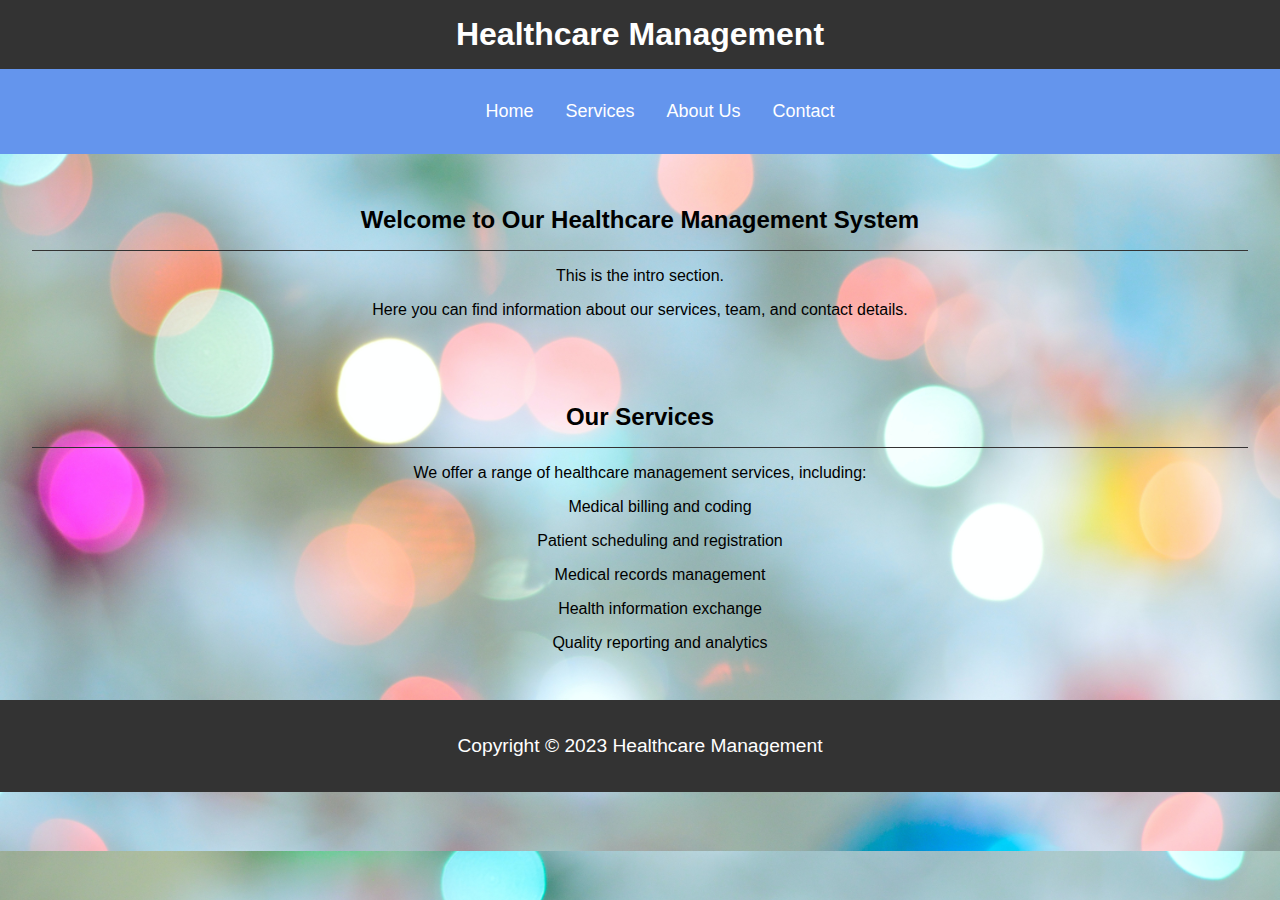
<file: index.html>
<!DOCTYPE html>
<html>
<head>
    <link rel="stylesheet" type="text/css" href="styles.css">
</head>
<body>
    <header>
        <h1>Healthcare Management</h1>
    </header>
    <main>
        <nav>
            <ul>
              <li><a href="index.html">Home</a></li>
              <li><a href="services.html">Services</a></li>
              <li><a href="about.html">About Us</a></li>
              <li><a href="contact.html">Contact</a></li>
            </ul>
          </nav>
        <section id="intro">
            <h2>Welcome to Our Healthcare Management System</h2>
            <p>This is the intro section.</p>
			<p>Here you can find information about our services, team, and contact details.</p>
        </section>
        <section id="services">
			<h2>Our Services</h2>
			<p>We offer a range of healthcare management services, including:</p>
			<ul>
				<p>Medical billing and coding</p>
			    <p>Patient scheduling and registration</p>
				<p>Medical records management</p>
				<p>Health information exchange</p>
				<p>Quality reporting and analytics</p>
			</ul>
		</section>
    </main>
    <footer>
        <p>Copyright © 2023 Healthcare Management</p>
    </footer>
</body>
</html>
</file>
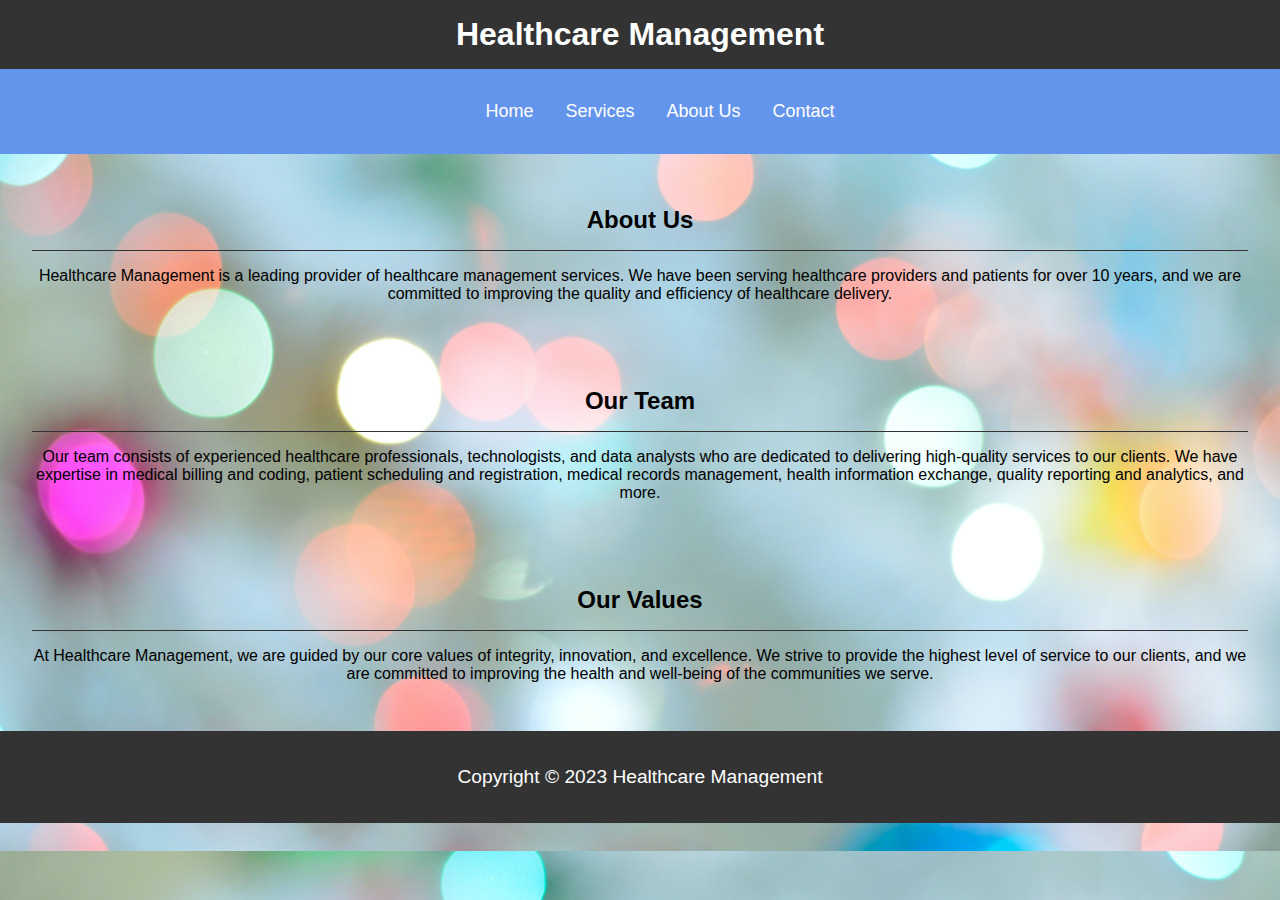
<file: about.html>
<!DOCTYPE html>
<html>
<head>
	<title>Healthcare Management - About</title>
	<link rel="stylesheet" type="text/css" href="styles.css">
</head>
<body>
	<header>
		<h1>Healthcare Management</h1>
	</header>
	<main>
        <nav>
            <ul>
              <li><a href="index.html">Home</a></li>
              <li><a href="services.html">Services</a></li>
              <li><a href="about.html">About Us</a></li>
              <li><a href="contact.html">Contact</a></li>
            </ul>
        </nav>
		<section id="about-us">
			<h2>About Us</h2>
			<p>Healthcare Management is a leading provider of healthcare management services. We have been serving healthcare providers and patients for over 10 years, and we are committed to improving the quality and efficiency of healthcare delivery.</p>
		</section>
		<section id="our-team">
			<h2>Our Team</h2>
			<p>Our team consists of experienced healthcare professionals, technologists, and data analysts who are dedicated to delivering high-quality services to our clients. We have expertise in medical billing and coding, patient scheduling and registration, medical records management, health information exchange, quality reporting and analytics, and more.</p>
		</section>
		<section id="our-values">
			<h2>Our Values</h2>
			<p>At Healthcare Management, we are guided by our core values of integrity, innovation, and excellence. We strive to provide the highest level of service to our clients, and we are committed to improving the health and well-being of the communities we serve.</p>
		</section>
	</main>
	<footer>
		<p>Copyright © 2023 Healthcare Management</p>
	</footer>
</body>
</html>
</file>
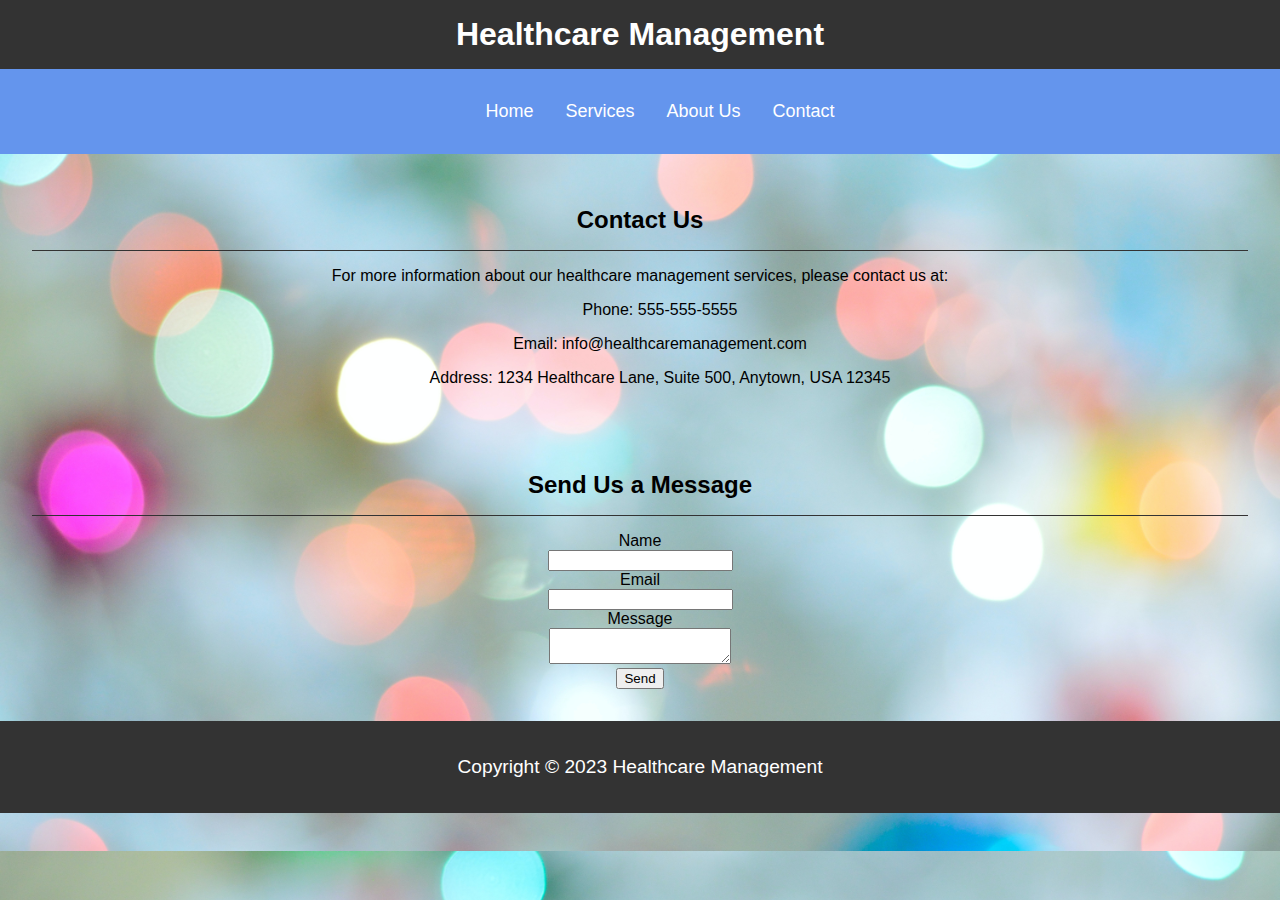
<file: contact.html>
<!DOCTYPE html>
<html>
<head>
	<title>Healthcare Management - Contact</title>
	<link rel="stylesheet" type="text/css" href="styles.css">
</head>
<body>
	<header>
		<h1>Healthcare Management</h1>
	</header>
	<main>
        <nav>
            <ul>
              <li><a href="index.html">Home</a></li>
              <li><a href="services.html">Services</a></li>
              <li><a href="about.html">About Us</a></li>
              <li><a href="contact.html">Contact</a></li>
            </ul>
        </nav>
		<section id="contact-info">
			<h2>Contact Us</h2>
			<p>For more information about our healthcare management services, please contact us at:</p>
			<ul>
				<p>Phone: 555-555-5555</p>
				<p>Email: info@healthcaremanagement.com</p>
				<p>Address: 1234 Healthcare Lane, Suite 500, Anytown, USA 12345</p>
			</ul>
		</section>
		<section id="contact-form">
			<h2>Send Us a Message</h2>
			<form action="https://formspree.io/f/your-form-email" method="POST">
				<label for="name">Name</label><br>
				<input type="text" id="name" name="name" required><br>
				<label for="email">Email</label><br>
				<input type="email" id="email" name="email" required><br>
				<label for="message">Message</label><br>
				<textarea id="message" name="message" required></textarea><br>
				<input type="submit" value="Send">
			</form>
		</section>
	</main>
	<footer>
		<p>Copyright © 2023 Healthcare Management</p>
	</footer>
</body>
</html>
</file>
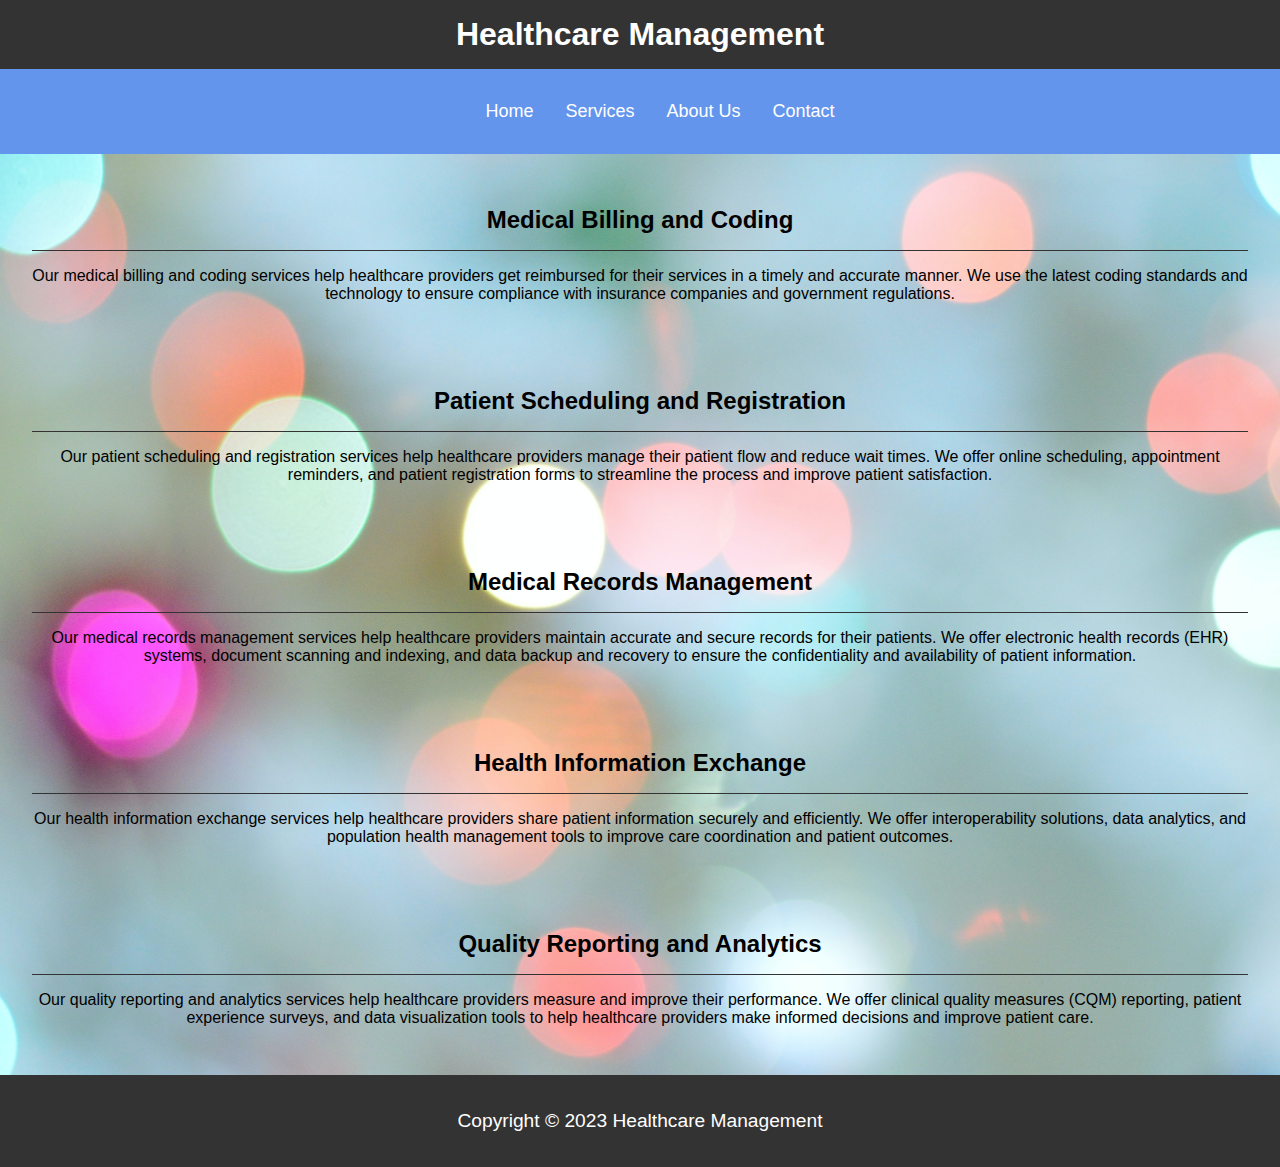
<file: services.html>
<!DOCTYPE html>
<html>
<head>
	<title>Healthcare Management - Services</title>
	<link rel="stylesheet" type="text/css" href="styles.css">
</head>
<body>
	<header>
		<h1>Healthcare Management</h1>
	</header>
	<main>
        <nav>
            <ul>
              <li><a href="index.html">Home</a></li>
              <li><a href="services.html">Services</a></li>
              <li><a href="about.html">About Us</a></li>
              <li><a href="contact.html">Contact</a></li>
            </ul>
        </nav>
		<section id="medical-billing">
			<h2>Medical Billing and Coding</h2>
			<p>Our medical billing and coding services help healthcare providers get reimbursed for their services in a timely and accurate manner. We use the latest coding standards and technology to ensure compliance with insurance companies and government regulations.</p>
		</section>
		<section id="patient-scheduling">
			<h2>Patient Scheduling and Registration</h2>
			<p>Our patient scheduling and registration services help healthcare providers manage their patient flow and reduce wait times. We offer online scheduling, appointment reminders, and patient registration forms to streamline the process and improve patient satisfaction.</p>
		</section>
		<section id="medical-records">
			<h2>Medical Records Management</h2>
			<p>Our medical records management services help healthcare providers maintain accurate and secure records for their patients. We offer electronic health records (EHR) systems, document scanning and indexing, and data backup and recovery to ensure the confidentiality and availability of patient information.</p>
		</section>
		<section id="health-information">
			<h2>Health Information Exchange</h2>
			<p>Our health information exchange services help healthcare providers share patient information securely and efficiently. We offer interoperability solutions, data analytics, and population health management tools to improve care coordination and patient outcomes.</p>
		</section>
		<section id="quality-reporting">
			<h2>Quality Reporting and Analytics</h2>
			<p>Our quality reporting and analytics services help healthcare providers measure and improve their performance. We offer clinical quality measures (CQM) reporting, patient experience surveys, and data visualization tools to help healthcare providers make informed decisions and improve patient care.</p>
		</section>
	</main>
	<footer>
		<p>Copyright © 2023 Healthcare Management</p>
	</footer>
</body>
</html>
</file>
<file: styles.css>
body {
    font-family: Arial, sans-serif;
    margin: 0;
    padding: 0;
    background-image: url(images/background.jpg);
    background-size: cover;
    text-align: center;
}

header {
    background-color: #333333;
    color: #fff;
    padding: 1rem;
    text-align: center;
}

header h1 {
    margin: 0;
}

main {
    display: inline;
    flex-wrap: wrap;
    margin: 0;
    padding: 0;
}

section {
    flex: 1 1 300px;
    margin: 1rem;
    padding: 1rem;
}

section h2 {
    border-bottom: 1px solid #333;
    margin-bottom: 1rem;
    padding-bottom: 1rem;
}

table {
    border-collapse: collapse;
    width: 100%;
}

th, td {
    border: 1px solid #333;
    padding: 0.5rem;
    text-align: left;
}

th {
    background-color: #333;
    color: #fff;
}

footer {
    text-align: center;
    font-size: larger;
    background-color: #333;
    color: #fff;
    padding: 1rem;
}

nav {
    background-color: cornflowerblue;
    overflow: hidden;
    text-align: center;
    font-size: large;
}
  
nav ul {
    list-style-type: none;
    display: flex;
    justify-content: center;
    overflow: hidden;
    text-align: center;
}

nav ul li a {
    display: block;
    color: white;
    padding: 14px 16px;
    text-decoration: none;
    text-align: center;
}
  
nav ul li a:hover {
    background-color: #111;
}
</file>
